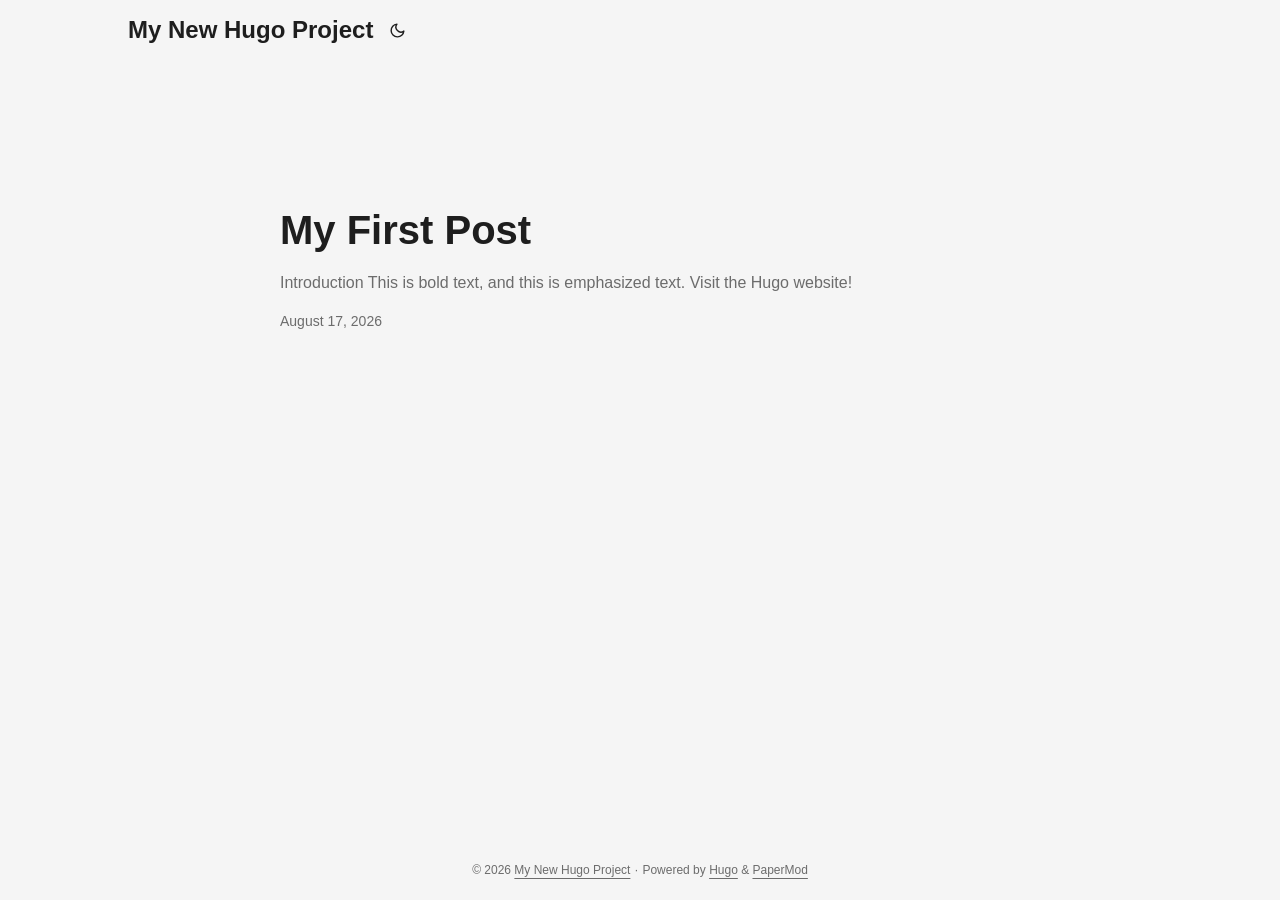
<file: index.html>
<!DOCTYPE html>
<html lang="en" dir="auto" data-theme="auto">

<head>
	<meta name="generator" content="Hugo 0.164.0"><meta charset="utf-8">
<meta http-equiv="X-UA-Compatible" content="IE=edge">
<meta name="viewport" content="width=device-width, initial-scale=1, shrink-to-fit=no">
<meta name="robots" content="index, follow">
<title>My New Hugo Project</title>

<meta name="description" content="">
<meta name="author" content="">
<link rel="canonical" href="https://luizguilherme13.github.io/">
<link crossorigin="anonymous" href="/assets/css/stylesheet.cd9298b33628769aa1bc1acebbbfd7aa11ce81dfe03484d479e1907760249a1d.css" integrity="sha256-zZKYszYodpqhvBrOu7/XqhHOgd/gNITUeeGQd2Akmh0=" rel="preload stylesheet" as="style">
<link rel="icon" href="https://luizguilherme13.github.io/favicon.ico">
<link rel="icon" type="image/png" sizes="16x16" href="https://luizguilherme13.github.io/favicon-16x16.png">
<link rel="icon" type="image/png" sizes="32x32" href="https://luizguilherme13.github.io/favicon-32x32.png">
<link rel="apple-touch-icon" href="https://luizguilherme13.github.io/apple-touch-icon.png">
<link rel="mask-icon" href="https://luizguilherme13.github.io/safari-pinned-tab.svg">
<meta name="theme-color" content="#2e2e33">
<meta name="msapplication-TileColor" content="#2e2e33">
<link rel="alternate" type="application/rss+xml" href="https://luizguilherme13.github.io/index.xml" title="rss">
<link rel="alternate" hreflang="en" href="https://luizguilherme13.github.io/">
<noscript>
    <style>
        #theme-toggle,
        .top-link {
            display: none;
        }

    </style>
    <style>
        @media (prefers-color-scheme: dark) {
            :root {
                --theme: rgb(29, 30, 32);
                --entry: rgb(46, 46, 51);
                --primary: rgb(218, 218, 219);
                --secondary: rgb(155, 156, 157);
                --tertiary: rgb(65, 66, 68);
                --content: rgb(196, 196, 197);
                --code-block-bg: rgb(46, 46, 51);
                --code-bg: rgb(55, 56, 62);
                --border: rgb(51, 51, 51);
                color-scheme: dark;
            }

            .list {
                background: var(--theme);
            }

            .toc {
                background: var(--entry);
            }
        }

    </style>
</noscript>
<script>
    if (localStorage.getItem("pref-theme") === "dark") {
        document.querySelector("html").dataset.theme = 'dark';
    } else if (localStorage.getItem("pref-theme") === "light") {
       document.querySelector("html").dataset.theme = 'light';
    } else if (window.matchMedia('(prefers-color-scheme: dark)').matches) {
        document.querySelector("html").dataset.theme = 'dark';
    } else {
        document.querySelector("html").dataset.theme = 'light';
    }

</script><meta property="og:url" content="https://luizguilherme13.github.io/">
  <meta property="og:site_name" content="My New Hugo Project">
  <meta property="og:title" content="My New Hugo Project">
  <meta property="og:locale" content="en_us">
  <meta property="og:type" content="website">

  <meta name="twitter:card" content="summary">
  <meta name="twitter:title" content="My New Hugo Project">

<script type="application/ld+json">
{
  "@context": "https://schema.org",
  "@type": "Organization",
  "name": "My New Hugo Project",
  "url": "https://luizguilherme13.github.io/",
  "description": "",
  "logo": "https://luizguilherme13.github.io/favicon.ico",
  "sameAs": [
      
  ]
}
</script>
</head>
<body class="list" id="top">
    <header class="header">
    <nav class="header-nav">
        <div class="logo">
            <a href="https://luizguilherme13.github.io/" accesskey="h" title="My New Hugo Project (Alt + H)">My New Hugo Project</a>
            <div class="logo-switches">
                <button id="theme-toggle" class="theme-toggle" accesskey="t" title="(Alt + T)" aria-label="Toggle theme">
                    <svg class="moon" xmlns="http://www.w3.org/2000/svg" width="17" height="17" viewBox="0 0 24 24"
                        fill="none" stroke="currentColor" stroke-width="2" stroke-linecap="round"
                        stroke-linejoin="round">
                        <path d="M21 12.79A9 9 0 1 1 11.21 3 7 7 0 0 0 21 12.79z"></path>
                    </svg>
                    <svg class="sun" xmlns="http://www.w3.org/2000/svg" width="17" height="17" viewBox="0 0 24 24"
                        fill="none" stroke="currentColor" stroke-width="2" stroke-linecap="round"
                        stroke-linejoin="round">
                        <circle cx="12" cy="12" r="5"></circle>
                        <line x1="12" y1="1" x2="12" y2="3"></line>
                        <line x1="12" y1="21" x2="12" y2="23"></line>
                        <line x1="4.22" y1="4.22" x2="5.64" y2="5.64"></line>
                        <line x1="18.36" y1="18.36" x2="19.78" y2="19.78"></line>
                        <line x1="1" y1="12" x2="3" y2="12"></line>
                        <line x1="21" y1="12" x2="23" y2="12"></line>
                        <line x1="4.22" y1="19.78" x2="5.64" y2="18.36"></line>
                        <line x1="18.36" y1="5.64" x2="19.78" y2="4.22"></line>
                    </svg>
                </button>
            </div>
        </div>
        <ul id="menu" class="menu">
        </ul>
    </nav>
</header>
<main class="main"> 

<article class="first-entry"> 
  <header class="entry-header">
    <h2 class="entry-hint-parent">My First Post
    </h2>
  </header>
  <div class="entry-content">
    <p>Introduction This is bold text, and this is emphasized text.
Visit the Hugo website!
</p>
  </div>
  <footer class="entry-footer">

<span title='2026-08-17 10:29:12 -0300 -03'>August 17, 2026</span></footer>
  <a class="entry-link" aria-label="post link to My First Post" href="https://luizguilherme13.github.io/posts/my-first-post/"></a>
</article>
    </main>
    
<footer class="footer">
        <span>&copy; 2026 <a href="https://luizguilherme13.github.io/">My New Hugo Project</a></span> · 

    
    
    <span>
        Powered by
        <a href="https://gohugo.io/?utm_source=papermod" rel="noopener" target="_blank">Hugo</a> &
        <a href="https://github.com/adityatelange/hugo-PaperMod/" rel="noopener" target="_blank">PaperMod</a>
    </span>
</footer>
<a href="#top" id="top-link" class="top-link hidden" aria-label="go to top" title="Go to Top (Alt + G)" accesskey="g">
    <svg xmlns="http://www.w3.org/2000/svg" viewBox="0 0 24 24" fill="none" stroke="currentColor" stroke-width="2"
        stroke-linecap="round" stroke-linejoin="round" class="feather feather-chevrons-up">
        <polyline points="17 11 12 6 7 11"></polyline>
        <polyline points="17 18 12 13 7 18"></polyline>
    </svg>
</a>

<script>
    let menu = document.getElementById('menu');
    if (menu) {
        
        const scrollPosition = localStorage.getItem("menu-scroll-position");
        if (scrollPosition) {
            menu.scrollLeft = parseInt(scrollPosition, 10);
        }
        
        menu.onscroll = function () {
            localStorage.setItem("menu-scroll-position", menu.scrollLeft);
        }
    }

    document.querySelectorAll('a[href^="#"]').forEach(anchor => {
        anchor.addEventListener("click", function (e) {
            e.preventDefault();
            var id = this.getAttribute("href").substr(1);
            if (!window.matchMedia('(prefers-reduced-motion: reduce)').matches) {
                document.querySelector(`[id='${decodeURIComponent(id)}']`).scrollIntoView({
                    behavior: "smooth"
                });
            } else {
                document.querySelector(`[id='${decodeURIComponent(id)}']`).scrollIntoView();
            }
            if (id === "top") {
                history.replaceState(null, null, " ");
            } else {
                history.pushState(null, null, `#${id}`);
            }
        });
    });

</script>
<script>
    var toplink = document.getElementById("top-link");
    window.onscroll = function () {
        const scrollThreshold = window.innerHeight;
        if (document.body.scrollTop > scrollThreshold || document.documentElement.scrollTop > scrollThreshold) {
            toplink.classList.remove("hidden");
        } else {
            toplink.classList.add("hidden");
        }
    };

</script>
<script>
    document.getElementById("theme-toggle").addEventListener("click", () => {
        const html = document.querySelector("html");
        if (html.dataset.theme === "dark") {
            html.dataset.theme = 'light';
            localStorage.setItem("pref-theme", 'light');
        } else {
            html.dataset.theme = 'dark';
            localStorage.setItem("pref-theme", 'dark');
        }
    })

</script>
</body>

</html>
</file>
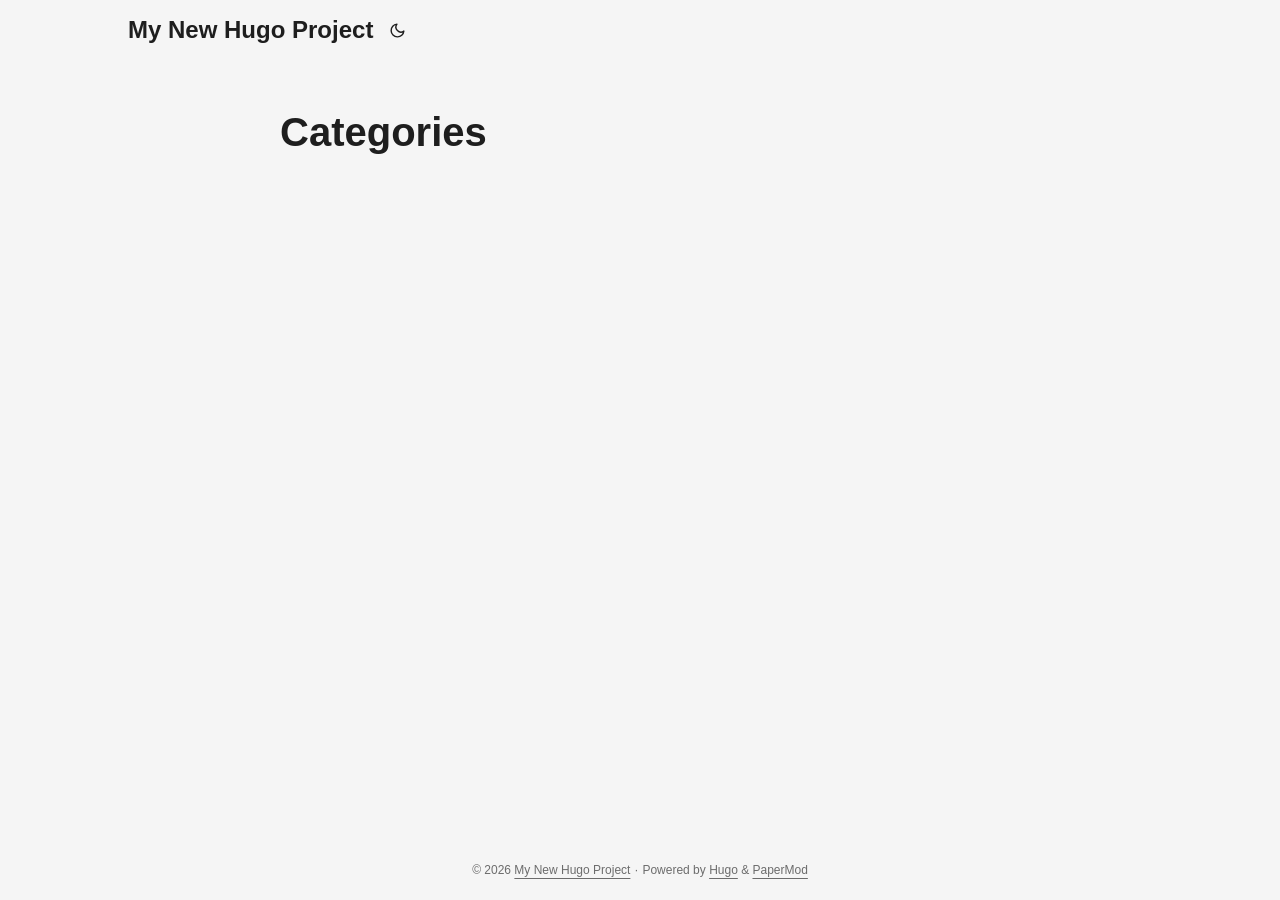
<file: categories/index.html>
<!DOCTYPE html>
<html lang="en" dir="auto" data-theme="auto">

<head><meta charset="utf-8">
<meta http-equiv="X-UA-Compatible" content="IE=edge">
<meta name="viewport" content="width=device-width, initial-scale=1, shrink-to-fit=no">
<meta name="robots" content="index, follow">
<title>Categories | My New Hugo Project</title>
<meta name="keywords" content="">
<meta name="description" content="">
<meta name="author" content="">
<link rel="canonical" href="https://luizguilherme13.github.io/categories/">
<link crossorigin="anonymous" href="/assets/css/stylesheet.cd9298b33628769aa1bc1acebbbfd7aa11ce81dfe03484d479e1907760249a1d.css" integrity="sha256-zZKYszYodpqhvBrOu7/XqhHOgd/gNITUeeGQd2Akmh0=" rel="preload stylesheet" as="style">
<link rel="icon" href="https://luizguilherme13.github.io/favicon.ico">
<link rel="icon" type="image/png" sizes="16x16" href="https://luizguilherme13.github.io/favicon-16x16.png">
<link rel="icon" type="image/png" sizes="32x32" href="https://luizguilherme13.github.io/favicon-32x32.png">
<link rel="apple-touch-icon" href="https://luizguilherme13.github.io/apple-touch-icon.png">
<link rel="mask-icon" href="https://luizguilherme13.github.io/safari-pinned-tab.svg">
<meta name="theme-color" content="#2e2e33">
<meta name="msapplication-TileColor" content="#2e2e33">
<link rel="alternate" type="application/rss+xml" href="https://luizguilherme13.github.io/categories/index.xml" title="rss">
<link rel="alternate" hreflang="en" href="https://luizguilherme13.github.io/categories/">
<noscript>
    <style>
        #theme-toggle,
        .top-link {
            display: none;
        }

    </style>
    <style>
        @media (prefers-color-scheme: dark) {
            :root {
                --theme: rgb(29, 30, 32);
                --entry: rgb(46, 46, 51);
                --primary: rgb(218, 218, 219);
                --secondary: rgb(155, 156, 157);
                --tertiary: rgb(65, 66, 68);
                --content: rgb(196, 196, 197);
                --code-block-bg: rgb(46, 46, 51);
                --code-bg: rgb(55, 56, 62);
                --border: rgb(51, 51, 51);
                color-scheme: dark;
            }

            .list {
                background: var(--theme);
            }

            .toc {
                background: var(--entry);
            }
        }

    </style>
</noscript>
<script>
    if (localStorage.getItem("pref-theme") === "dark") {
        document.querySelector("html").dataset.theme = 'dark';
    } else if (localStorage.getItem("pref-theme") === "light") {
       document.querySelector("html").dataset.theme = 'light';
    } else if (window.matchMedia('(prefers-color-scheme: dark)').matches) {
        document.querySelector("html").dataset.theme = 'dark';
    } else {
        document.querySelector("html").dataset.theme = 'light';
    }

</script><meta property="og:url" content="https://luizguilherme13.github.io/categories/">
  <meta property="og:site_name" content="My New Hugo Project">
  <meta property="og:title" content="Categories">
  <meta property="og:locale" content="en_us">
  <meta property="og:type" content="website">

  <meta name="twitter:card" content="summary">
  <meta name="twitter:title" content="Categories">

</head>
<body class="list" id="top">
    <header class="header">
    <nav class="header-nav">
        <div class="logo">
            <a href="https://luizguilherme13.github.io/" accesskey="h" title="My New Hugo Project (Alt + H)">My New Hugo Project</a>
            <div class="logo-switches">
                <button id="theme-toggle" class="theme-toggle" accesskey="t" title="(Alt + T)" aria-label="Toggle theme">
                    <svg class="moon" xmlns="http://www.w3.org/2000/svg" width="17" height="17" viewBox="0 0 24 24"
                        fill="none" stroke="currentColor" stroke-width="2" stroke-linecap="round"
                        stroke-linejoin="round">
                        <path d="M21 12.79A9 9 0 1 1 11.21 3 7 7 0 0 0 21 12.79z"></path>
                    </svg>
                    <svg class="sun" xmlns="http://www.w3.org/2000/svg" width="17" height="17" viewBox="0 0 24 24"
                        fill="none" stroke="currentColor" stroke-width="2" stroke-linecap="round"
                        stroke-linejoin="round">
                        <circle cx="12" cy="12" r="5"></circle>
                        <line x1="12" y1="1" x2="12" y2="3"></line>
                        <line x1="12" y1="21" x2="12" y2="23"></line>
                        <line x1="4.22" y1="4.22" x2="5.64" y2="5.64"></line>
                        <line x1="18.36" y1="18.36" x2="19.78" y2="19.78"></line>
                        <line x1="1" y1="12" x2="3" y2="12"></line>
                        <line x1="21" y1="12" x2="23" y2="12"></line>
                        <line x1="4.22" y1="19.78" x2="5.64" y2="18.36"></line>
                        <line x1="18.36" y1="5.64" x2="19.78" y2="4.22"></line>
                    </svg>
                </button>
            </div>
        </div>
        <ul id="menu" class="menu">
        </ul>
    </nav>
</header>
<main class="main">
<header class="page-header">
    <h1>Categories</h1>
</header>

<ul class="terms-tags">
</ul>
    </main>
    
<footer class="footer">
        <span>&copy; 2026 <a href="https://luizguilherme13.github.io/">My New Hugo Project</a></span> · 

    
    
    <span>
        Powered by
        <a href="https://gohugo.io/?utm_source=papermod" rel="noopener" target="_blank">Hugo</a> &
        <a href="https://github.com/adityatelange/hugo-PaperMod/" rel="noopener" target="_blank">PaperMod</a>
    </span>
</footer>
<a href="#top" id="top-link" class="top-link hidden" aria-label="go to top" title="Go to Top (Alt + G)" accesskey="g">
    <svg xmlns="http://www.w3.org/2000/svg" viewBox="0 0 24 24" fill="none" stroke="currentColor" stroke-width="2"
        stroke-linecap="round" stroke-linejoin="round" class="feather feather-chevrons-up">
        <polyline points="17 11 12 6 7 11"></polyline>
        <polyline points="17 18 12 13 7 18"></polyline>
    </svg>
</a>

<script>
    let menu = document.getElementById('menu');
    if (menu) {
        
        const scrollPosition = localStorage.getItem("menu-scroll-position");
        if (scrollPosition) {
            menu.scrollLeft = parseInt(scrollPosition, 10);
        }
        
        menu.onscroll = function () {
            localStorage.setItem("menu-scroll-position", menu.scrollLeft);
        }
    }

    document.querySelectorAll('a[href^="#"]').forEach(anchor => {
        anchor.addEventListener("click", function (e) {
            e.preventDefault();
            var id = this.getAttribute("href").substr(1);
            if (!window.matchMedia('(prefers-reduced-motion: reduce)').matches) {
                document.querySelector(`[id='${decodeURIComponent(id)}']`).scrollIntoView({
                    behavior: "smooth"
                });
            } else {
                document.querySelector(`[id='${decodeURIComponent(id)}']`).scrollIntoView();
            }
            if (id === "top") {
                history.replaceState(null, null, " ");
            } else {
                history.pushState(null, null, `#${id}`);
            }
        });
    });

</script>
<script>
    var toplink = document.getElementById("top-link");
    window.onscroll = function () {
        const scrollThreshold = window.innerHeight;
        if (document.body.scrollTop > scrollThreshold || document.documentElement.scrollTop > scrollThreshold) {
            toplink.classList.remove("hidden");
        } else {
            toplink.classList.add("hidden");
        }
    };

</script>
<script>
    document.getElementById("theme-toggle").addEventListener("click", () => {
        const html = document.querySelector("html");
        if (html.dataset.theme === "dark") {
            html.dataset.theme = 'light';
            localStorage.setItem("pref-theme", 'light');
        } else {
            html.dataset.theme = 'dark';
            localStorage.setItem("pref-theme", 'dark');
        }
    })

</script>
</body>

</html>
</file>
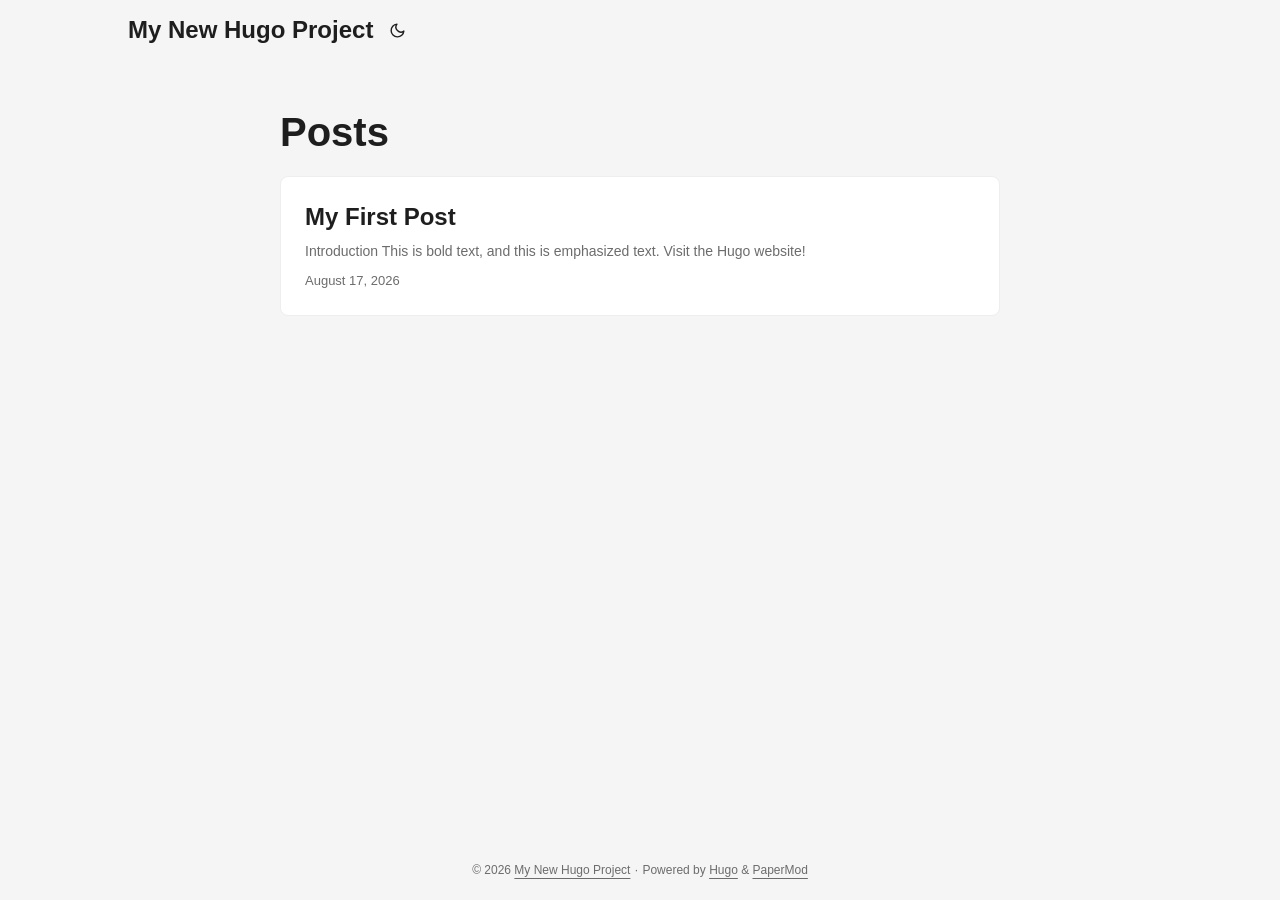
<file: posts/index.html>
<!DOCTYPE html>
<html lang="en" dir="auto" data-theme="auto">

<head><meta charset="utf-8">
<meta http-equiv="X-UA-Compatible" content="IE=edge">
<meta name="viewport" content="width=device-width, initial-scale=1, shrink-to-fit=no">
<meta name="robots" content="index, follow">
<title>Posts | My New Hugo Project</title>
<meta name="keywords" content="">
<meta name="description" content="Posts - My New Hugo Project">
<meta name="author" content="">
<link rel="canonical" href="https://luizguilherme13.github.io/posts/">
<link crossorigin="anonymous" href="/assets/css/stylesheet.cd9298b33628769aa1bc1acebbbfd7aa11ce81dfe03484d479e1907760249a1d.css" integrity="sha256-zZKYszYodpqhvBrOu7/XqhHOgd/gNITUeeGQd2Akmh0=" rel="preload stylesheet" as="style">
<link rel="icon" href="https://luizguilherme13.github.io/favicon.ico">
<link rel="icon" type="image/png" sizes="16x16" href="https://luizguilherme13.github.io/favicon-16x16.png">
<link rel="icon" type="image/png" sizes="32x32" href="https://luizguilherme13.github.io/favicon-32x32.png">
<link rel="apple-touch-icon" href="https://luizguilherme13.github.io/apple-touch-icon.png">
<link rel="mask-icon" href="https://luizguilherme13.github.io/safari-pinned-tab.svg">
<meta name="theme-color" content="#2e2e33">
<meta name="msapplication-TileColor" content="#2e2e33">
<link rel="alternate" type="application/rss+xml" href="https://luizguilherme13.github.io/posts/index.xml" title="rss">
<link rel="alternate" hreflang="en" href="https://luizguilherme13.github.io/posts/">
<noscript>
    <style>
        #theme-toggle,
        .top-link {
            display: none;
        }

    </style>
    <style>
        @media (prefers-color-scheme: dark) {
            :root {
                --theme: rgb(29, 30, 32);
                --entry: rgb(46, 46, 51);
                --primary: rgb(218, 218, 219);
                --secondary: rgb(155, 156, 157);
                --tertiary: rgb(65, 66, 68);
                --content: rgb(196, 196, 197);
                --code-block-bg: rgb(46, 46, 51);
                --code-bg: rgb(55, 56, 62);
                --border: rgb(51, 51, 51);
                color-scheme: dark;
            }

            .list {
                background: var(--theme);
            }

            .toc {
                background: var(--entry);
            }
        }

    </style>
</noscript>
<script>
    if (localStorage.getItem("pref-theme") === "dark") {
        document.querySelector("html").dataset.theme = 'dark';
    } else if (localStorage.getItem("pref-theme") === "light") {
       document.querySelector("html").dataset.theme = 'light';
    } else if (window.matchMedia('(prefers-color-scheme: dark)').matches) {
        document.querySelector("html").dataset.theme = 'dark';
    } else {
        document.querySelector("html").dataset.theme = 'light';
    }

</script><meta property="og:url" content="https://luizguilherme13.github.io/posts/">
  <meta property="og:site_name" content="My New Hugo Project">
  <meta property="og:title" content="Posts">
  <meta property="og:locale" content="en_us">
  <meta property="og:type" content="website">

  <meta name="twitter:card" content="summary">
  <meta name="twitter:title" content="Posts">


<script type="application/ld+json">
{
  "@context": "https://schema.org",
  "@type": "BreadcrumbList",
  "itemListElement": [
    {
      "@type": "ListItem",
      "position":  1 ,
      "name": "Posts",
      "item": "https://luizguilherme13.github.io/posts/"
    }
  ]
}
</script>
</head>
<body class="list" id="top">
    <header class="header">
    <nav class="header-nav">
        <div class="logo">
            <a href="https://luizguilherme13.github.io/" accesskey="h" title="My New Hugo Project (Alt + H)">My New Hugo Project</a>
            <div class="logo-switches">
                <button id="theme-toggle" class="theme-toggle" accesskey="t" title="(Alt + T)" aria-label="Toggle theme">
                    <svg class="moon" xmlns="http://www.w3.org/2000/svg" width="17" height="17" viewBox="0 0 24 24"
                        fill="none" stroke="currentColor" stroke-width="2" stroke-linecap="round"
                        stroke-linejoin="round">
                        <path d="M21 12.79A9 9 0 1 1 11.21 3 7 7 0 0 0 21 12.79z"></path>
                    </svg>
                    <svg class="sun" xmlns="http://www.w3.org/2000/svg" width="17" height="17" viewBox="0 0 24 24"
                        fill="none" stroke="currentColor" stroke-width="2" stroke-linecap="round"
                        stroke-linejoin="round">
                        <circle cx="12" cy="12" r="5"></circle>
                        <line x1="12" y1="1" x2="12" y2="3"></line>
                        <line x1="12" y1="21" x2="12" y2="23"></line>
                        <line x1="4.22" y1="4.22" x2="5.64" y2="5.64"></line>
                        <line x1="18.36" y1="18.36" x2="19.78" y2="19.78"></line>
                        <line x1="1" y1="12" x2="3" y2="12"></line>
                        <line x1="21" y1="12" x2="23" y2="12"></line>
                        <line x1="4.22" y1="19.78" x2="5.64" y2="18.36"></line>
                        <line x1="18.36" y1="5.64" x2="19.78" y2="4.22"></line>
                    </svg>
                </button>
            </div>
        </div>
        <ul id="menu" class="menu">
        </ul>
    </nav>
</header>
<main class="main"> 
<header class="page-header">
  <h1>
    Posts
  </h1>
</header>

<article class="post-entry"> 
  <header class="entry-header">
    <h2 class="entry-hint-parent">My First Post
    </h2>
  </header>
  <div class="entry-content">
    <p>Introduction This is bold text, and this is emphasized text.
Visit the Hugo website!
</p>
  </div>
  <footer class="entry-footer">

<span title='2026-08-17 10:29:12 -0300 -03'>August 17, 2026</span></footer>
  <a class="entry-link" aria-label="post link to My First Post" href="https://luizguilherme13.github.io/posts/my-first-post/"></a>
</article>
    </main>
    
<footer class="footer">
        <span>&copy; 2026 <a href="https://luizguilherme13.github.io/">My New Hugo Project</a></span> · 

    
    
    <span>
        Powered by
        <a href="https://gohugo.io/?utm_source=papermod" rel="noopener" target="_blank">Hugo</a> &
        <a href="https://github.com/adityatelange/hugo-PaperMod/" rel="noopener" target="_blank">PaperMod</a>
    </span>
</footer>
<a href="#top" id="top-link" class="top-link hidden" aria-label="go to top" title="Go to Top (Alt + G)" accesskey="g">
    <svg xmlns="http://www.w3.org/2000/svg" viewBox="0 0 24 24" fill="none" stroke="currentColor" stroke-width="2"
        stroke-linecap="round" stroke-linejoin="round" class="feather feather-chevrons-up">
        <polyline points="17 11 12 6 7 11"></polyline>
        <polyline points="17 18 12 13 7 18"></polyline>
    </svg>
</a>

<script>
    let menu = document.getElementById('menu');
    if (menu) {
        
        const scrollPosition = localStorage.getItem("menu-scroll-position");
        if (scrollPosition) {
            menu.scrollLeft = parseInt(scrollPosition, 10);
        }
        
        menu.onscroll = function () {
            localStorage.setItem("menu-scroll-position", menu.scrollLeft);
        }
    }

    document.querySelectorAll('a[href^="#"]').forEach(anchor => {
        anchor.addEventListener("click", function (e) {
            e.preventDefault();
            var id = this.getAttribute("href").substr(1);
            if (!window.matchMedia('(prefers-reduced-motion: reduce)').matches) {
                document.querySelector(`[id='${decodeURIComponent(id)}']`).scrollIntoView({
                    behavior: "smooth"
                });
            } else {
                document.querySelector(`[id='${decodeURIComponent(id)}']`).scrollIntoView();
            }
            if (id === "top") {
                history.replaceState(null, null, " ");
            } else {
                history.pushState(null, null, `#${id}`);
            }
        });
    });

</script>
<script>
    var toplink = document.getElementById("top-link");
    window.onscroll = function () {
        const scrollThreshold = window.innerHeight;
        if (document.body.scrollTop > scrollThreshold || document.documentElement.scrollTop > scrollThreshold) {
            toplink.classList.remove("hidden");
        } else {
            toplink.classList.add("hidden");
        }
    };

</script>
<script>
    document.getElementById("theme-toggle").addEventListener("click", () => {
        const html = document.querySelector("html");
        if (html.dataset.theme === "dark") {
            html.dataset.theme = 'light';
            localStorage.setItem("pref-theme", 'light');
        } else {
            html.dataset.theme = 'dark';
            localStorage.setItem("pref-theme", 'dark');
        }
    })

</script>
</body>

</html>
</file>
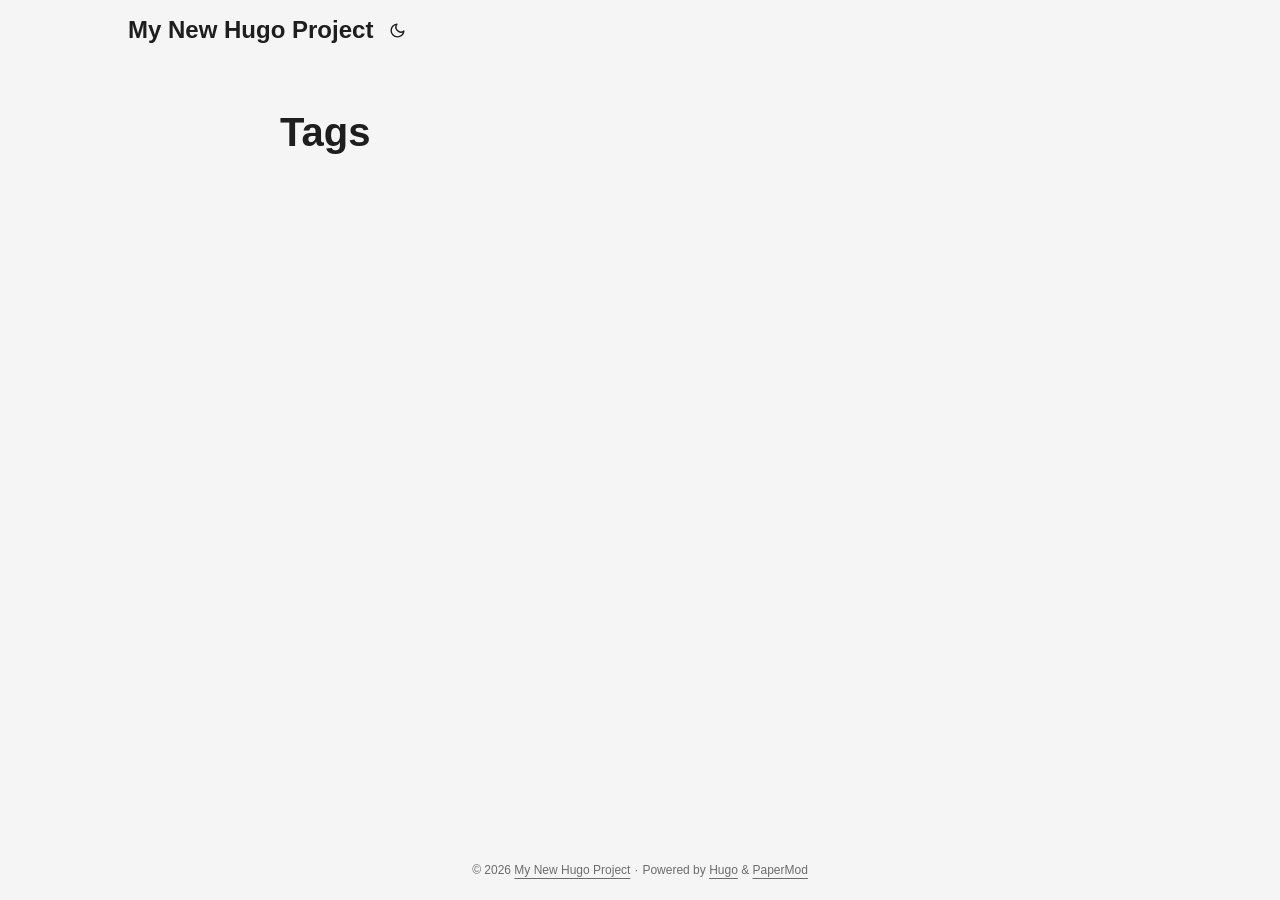
<file: tags/index.html>
<!DOCTYPE html>
<html lang="en" dir="auto" data-theme="auto">

<head><meta charset="utf-8">
<meta http-equiv="X-UA-Compatible" content="IE=edge">
<meta name="viewport" content="width=device-width, initial-scale=1, shrink-to-fit=no">
<meta name="robots" content="index, follow">
<title>Tags | My New Hugo Project</title>
<meta name="keywords" content="">
<meta name="description" content="">
<meta name="author" content="">
<link rel="canonical" href="https://luizguilherme13.github.io/tags/">
<link crossorigin="anonymous" href="/assets/css/stylesheet.cd9298b33628769aa1bc1acebbbfd7aa11ce81dfe03484d479e1907760249a1d.css" integrity="sha256-zZKYszYodpqhvBrOu7/XqhHOgd/gNITUeeGQd2Akmh0=" rel="preload stylesheet" as="style">
<link rel="icon" href="https://luizguilherme13.github.io/favicon.ico">
<link rel="icon" type="image/png" sizes="16x16" href="https://luizguilherme13.github.io/favicon-16x16.png">
<link rel="icon" type="image/png" sizes="32x32" href="https://luizguilherme13.github.io/favicon-32x32.png">
<link rel="apple-touch-icon" href="https://luizguilherme13.github.io/apple-touch-icon.png">
<link rel="mask-icon" href="https://luizguilherme13.github.io/safari-pinned-tab.svg">
<meta name="theme-color" content="#2e2e33">
<meta name="msapplication-TileColor" content="#2e2e33">
<link rel="alternate" type="application/rss+xml" href="https://luizguilherme13.github.io/tags/index.xml" title="rss">
<link rel="alternate" hreflang="en" href="https://luizguilherme13.github.io/tags/">
<noscript>
    <style>
        #theme-toggle,
        .top-link {
            display: none;
        }

    </style>
    <style>
        @media (prefers-color-scheme: dark) {
            :root {
                --theme: rgb(29, 30, 32);
                --entry: rgb(46, 46, 51);
                --primary: rgb(218, 218, 219);
                --secondary: rgb(155, 156, 157);
                --tertiary: rgb(65, 66, 68);
                --content: rgb(196, 196, 197);
                --code-block-bg: rgb(46, 46, 51);
                --code-bg: rgb(55, 56, 62);
                --border: rgb(51, 51, 51);
                color-scheme: dark;
            }

            .list {
                background: var(--theme);
            }

            .toc {
                background: var(--entry);
            }
        }

    </style>
</noscript>
<script>
    if (localStorage.getItem("pref-theme") === "dark") {
        document.querySelector("html").dataset.theme = 'dark';
    } else if (localStorage.getItem("pref-theme") === "light") {
       document.querySelector("html").dataset.theme = 'light';
    } else if (window.matchMedia('(prefers-color-scheme: dark)').matches) {
        document.querySelector("html").dataset.theme = 'dark';
    } else {
        document.querySelector("html").dataset.theme = 'light';
    }

</script><meta property="og:url" content="https://luizguilherme13.github.io/tags/">
  <meta property="og:site_name" content="My New Hugo Project">
  <meta property="og:title" content="Tags">
  <meta property="og:locale" content="en_us">
  <meta property="og:type" content="website">

  <meta name="twitter:card" content="summary">
  <meta name="twitter:title" content="Tags">

</head>
<body class="list" id="top">
    <header class="header">
    <nav class="header-nav">
        <div class="logo">
            <a href="https://luizguilherme13.github.io/" accesskey="h" title="My New Hugo Project (Alt + H)">My New Hugo Project</a>
            <div class="logo-switches">
                <button id="theme-toggle" class="theme-toggle" accesskey="t" title="(Alt + T)" aria-label="Toggle theme">
                    <svg class="moon" xmlns="http://www.w3.org/2000/svg" width="17" height="17" viewBox="0 0 24 24"
                        fill="none" stroke="currentColor" stroke-width="2" stroke-linecap="round"
                        stroke-linejoin="round">
                        <path d="M21 12.79A9 9 0 1 1 11.21 3 7 7 0 0 0 21 12.79z"></path>
                    </svg>
                    <svg class="sun" xmlns="http://www.w3.org/2000/svg" width="17" height="17" viewBox="0 0 24 24"
                        fill="none" stroke="currentColor" stroke-width="2" stroke-linecap="round"
                        stroke-linejoin="round">
                        <circle cx="12" cy="12" r="5"></circle>
                        <line x1="12" y1="1" x2="12" y2="3"></line>
                        <line x1="12" y1="21" x2="12" y2="23"></line>
                        <line x1="4.22" y1="4.22" x2="5.64" y2="5.64"></line>
                        <line x1="18.36" y1="18.36" x2="19.78" y2="19.78"></line>
                        <line x1="1" y1="12" x2="3" y2="12"></line>
                        <line x1="21" y1="12" x2="23" y2="12"></line>
                        <line x1="4.22" y1="19.78" x2="5.64" y2="18.36"></line>
                        <line x1="18.36" y1="5.64" x2="19.78" y2="4.22"></line>
                    </svg>
                </button>
            </div>
        </div>
        <ul id="menu" class="menu">
        </ul>
    </nav>
</header>
<main class="main">
<header class="page-header">
    <h1>Tags</h1>
</header>

<ul class="terms-tags">
</ul>
    </main>
    
<footer class="footer">
        <span>&copy; 2026 <a href="https://luizguilherme13.github.io/">My New Hugo Project</a></span> · 

    
    
    <span>
        Powered by
        <a href="https://gohugo.io/?utm_source=papermod" rel="noopener" target="_blank">Hugo</a> &
        <a href="https://github.com/adityatelange/hugo-PaperMod/" rel="noopener" target="_blank">PaperMod</a>
    </span>
</footer>
<a href="#top" id="top-link" class="top-link hidden" aria-label="go to top" title="Go to Top (Alt + G)" accesskey="g">
    <svg xmlns="http://www.w3.org/2000/svg" viewBox="0 0 24 24" fill="none" stroke="currentColor" stroke-width="2"
        stroke-linecap="round" stroke-linejoin="round" class="feather feather-chevrons-up">
        <polyline points="17 11 12 6 7 11"></polyline>
        <polyline points="17 18 12 13 7 18"></polyline>
    </svg>
</a>

<script>
    let menu = document.getElementById('menu');
    if (menu) {
        
        const scrollPosition = localStorage.getItem("menu-scroll-position");
        if (scrollPosition) {
            menu.scrollLeft = parseInt(scrollPosition, 10);
        }
        
        menu.onscroll = function () {
            localStorage.setItem("menu-scroll-position", menu.scrollLeft);
        }
    }

    document.querySelectorAll('a[href^="#"]').forEach(anchor => {
        anchor.addEventListener("click", function (e) {
            e.preventDefault();
            var id = this.getAttribute("href").substr(1);
            if (!window.matchMedia('(prefers-reduced-motion: reduce)').matches) {
                document.querySelector(`[id='${decodeURIComponent(id)}']`).scrollIntoView({
                    behavior: "smooth"
                });
            } else {
                document.querySelector(`[id='${decodeURIComponent(id)}']`).scrollIntoView();
            }
            if (id === "top") {
                history.replaceState(null, null, " ");
            } else {
                history.pushState(null, null, `#${id}`);
            }
        });
    });

</script>
<script>
    var toplink = document.getElementById("top-link");
    window.onscroll = function () {
        const scrollThreshold = window.innerHeight;
        if (document.body.scrollTop > scrollThreshold || document.documentElement.scrollTop > scrollThreshold) {
            toplink.classList.remove("hidden");
        } else {
            toplink.classList.add("hidden");
        }
    };

</script>
<script>
    document.getElementById("theme-toggle").addEventListener("click", () => {
        const html = document.querySelector("html");
        if (html.dataset.theme === "dark") {
            html.dataset.theme = 'light';
            localStorage.setItem("pref-theme", 'light');
        } else {
            html.dataset.theme = 'dark';
            localStorage.setItem("pref-theme", 'dark');
        }
    })

</script>
</body>

</html>
</file>
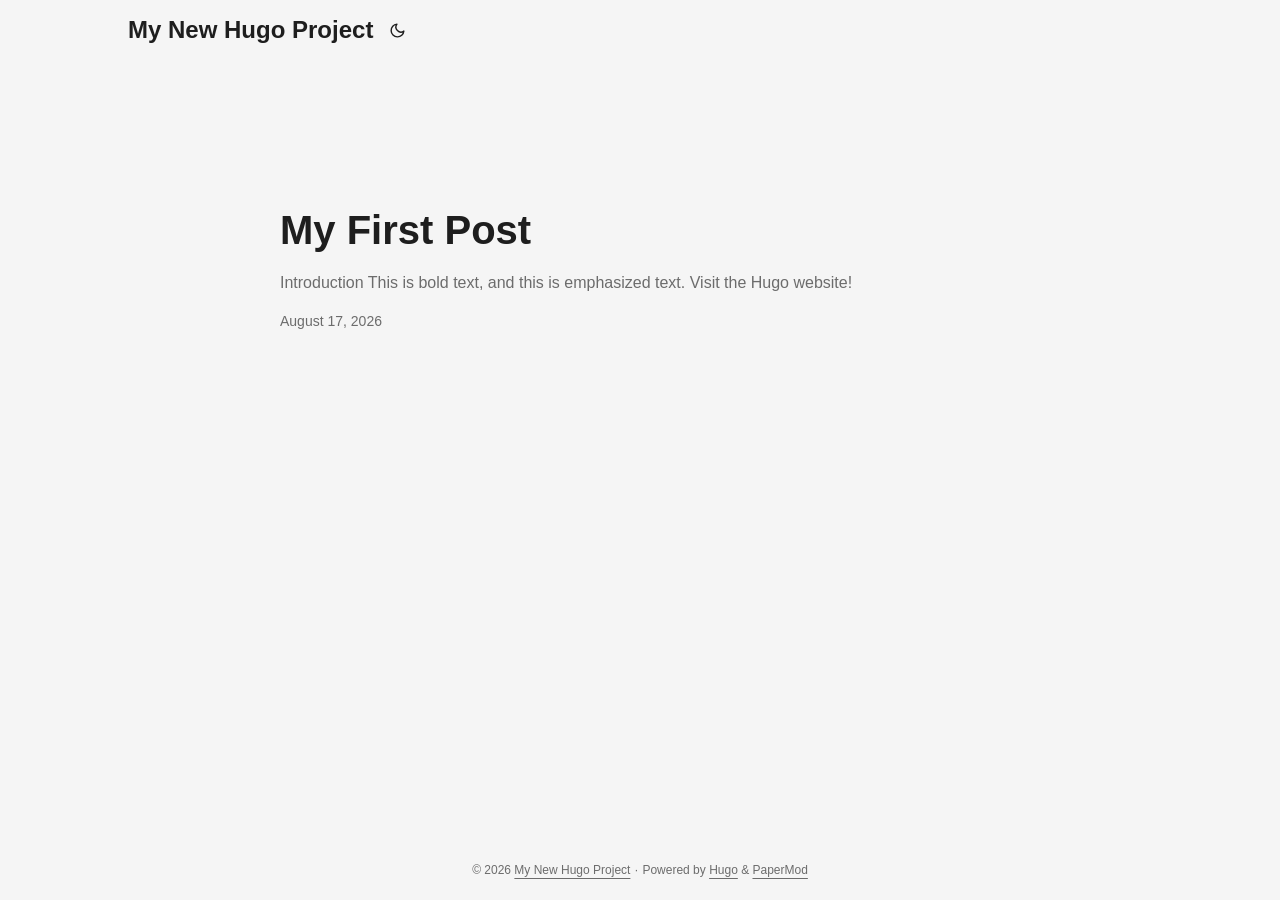
<file: page/1/index.html>
<!DOCTYPE html>
<html lang="en-us">
	<head>
		<title>https://luizguilherme13.github.io/</title>
		<link rel="canonical" href="https://luizguilherme13.github.io/">
		<meta charset="utf-8">
		<meta http-equiv="refresh" content="0; url=https://luizguilherme13.github.io/">
	</head>
</html>
</file>
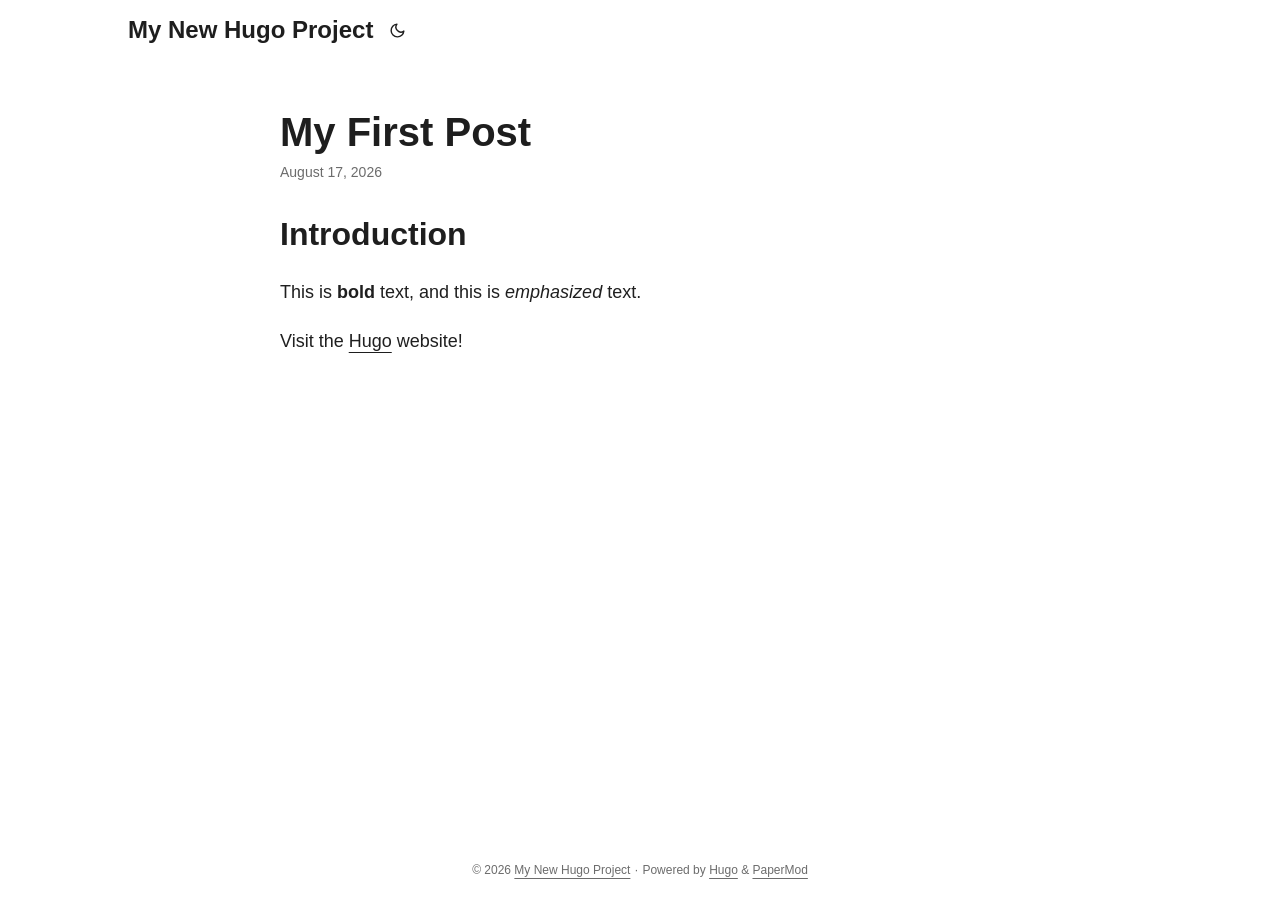
<file: posts/my-first-post/index.html>
<!DOCTYPE html>
<html lang="en" dir="auto" data-theme="auto">

<head><meta charset="utf-8">
<meta http-equiv="X-UA-Compatible" content="IE=edge">
<meta name="viewport" content="width=device-width, initial-scale=1, shrink-to-fit=no">
<meta name="robots" content="index, follow">
<title>My First Post | My New Hugo Project</title>
<meta name="keywords" content="">
<meta name="description" content="Introduction
This is bold text, and this is emphasized text.
Visit the Hugo website!">
<meta name="author" content="">
<link rel="canonical" href="https://luizguilherme13.github.io/posts/my-first-post/">
<link crossorigin="anonymous" href="/assets/css/stylesheet.cd9298b33628769aa1bc1acebbbfd7aa11ce81dfe03484d479e1907760249a1d.css" integrity="sha256-zZKYszYodpqhvBrOu7/XqhHOgd/gNITUeeGQd2Akmh0=" rel="preload stylesheet" as="style">
<link rel="icon" href="https://luizguilherme13.github.io/favicon.ico">
<link rel="icon" type="image/png" sizes="16x16" href="https://luizguilherme13.github.io/favicon-16x16.png">
<link rel="icon" type="image/png" sizes="32x32" href="https://luizguilherme13.github.io/favicon-32x32.png">
<link rel="apple-touch-icon" href="https://luizguilherme13.github.io/apple-touch-icon.png">
<link rel="mask-icon" href="https://luizguilherme13.github.io/safari-pinned-tab.svg">
<meta name="theme-color" content="#2e2e33">
<meta name="msapplication-TileColor" content="#2e2e33">
<link rel="alternate" hreflang="en" href="https://luizguilherme13.github.io/posts/my-first-post/">
<noscript>
    <style>
        #theme-toggle,
        .top-link {
            display: none;
        }

    </style>
    <style>
        @media (prefers-color-scheme: dark) {
            :root {
                --theme: rgb(29, 30, 32);
                --entry: rgb(46, 46, 51);
                --primary: rgb(218, 218, 219);
                --secondary: rgb(155, 156, 157);
                --tertiary: rgb(65, 66, 68);
                --content: rgb(196, 196, 197);
                --code-block-bg: rgb(46, 46, 51);
                --code-bg: rgb(55, 56, 62);
                --border: rgb(51, 51, 51);
                color-scheme: dark;
            }

            .list {
                background: var(--theme);
            }

            .toc {
                background: var(--entry);
            }
        }

    </style>
</noscript>
<script>
    if (localStorage.getItem("pref-theme") === "dark") {
        document.querySelector("html").dataset.theme = 'dark';
    } else if (localStorage.getItem("pref-theme") === "light") {
       document.querySelector("html").dataset.theme = 'light';
    } else if (window.matchMedia('(prefers-color-scheme: dark)').matches) {
        document.querySelector("html").dataset.theme = 'dark';
    } else {
        document.querySelector("html").dataset.theme = 'light';
    }

</script><meta property="og:url" content="https://luizguilherme13.github.io/posts/my-first-post/">
  <meta property="og:site_name" content="My New Hugo Project">
  <meta property="og:title" content="My First Post">
  <meta property="og:description" content="Introduction This is bold text, and this is emphasized text.
Visit the Hugo website!">
  <meta property="og:locale" content="en_us">
  <meta property="og:type" content="article">
    <meta property="article:section" content="posts">
    <meta property="article:published_time" content="2026-08-17T10:29:12-03:00">
    <meta property="article:modified_time" content="2026-08-17T10:29:12-03:00">

  <meta name="twitter:card" content="summary">
  <meta name="twitter:title" content="My First Post">
  <meta name="twitter:description" content="Introduction This is bold text, and this is emphasized text.
Visit the Hugo website!">


<script type="application/ld+json">
{
  "@context": "https://schema.org",
  "@type": "BreadcrumbList",
  "itemListElement": [
    {
      "@type": "ListItem",
      "position":  1 ,
      "name": "Posts",
      "item": "https://luizguilherme13.github.io/posts/"
    }, 
    {
      "@type": "ListItem",
      "position":  2 ,
      "name": "My First Post",
      "item": "https://luizguilherme13.github.io/posts/my-first-post/"
    }
  ]
}
</script>
<script type="application/ld+json">
{
  "@context": "https://schema.org",
  "@type": "BlogPosting",
  "headline": "My First Post",
  "name": "My First Post",
  "description": "Introduction This is bold text, and this is emphasized text.\nVisit the Hugo website!\n",
  "keywords": [
    
  ],
  "articleBody": "Introduction This is bold text, and this is emphasized text.\nVisit the Hugo website!\n",
  "wordCount" : "14",
  "inLanguage": "en",
  "datePublished": "2026-08-17T10:29:12-03:00",
  "dateModified": "2026-08-17T10:29:12-03:00",
  "mainEntityOfPage": {
    "@type": "WebPage",
    "@id": "https://luizguilherme13.github.io/posts/my-first-post/"
  },
  "publisher": {
    "@type": "Organization",
    "name": "My New Hugo Project",
    "logo": {
      "@type": "ImageObject",
      "url": "https://luizguilherme13.github.io/favicon.ico"
    }
  }
}
</script>
</head>
<body id="top">
    <header class="header">
    <nav class="header-nav">
        <div class="logo">
            <a href="https://luizguilherme13.github.io/" accesskey="h" title="My New Hugo Project (Alt + H)">My New Hugo Project</a>
            <div class="logo-switches">
                <button id="theme-toggle" class="theme-toggle" accesskey="t" title="(Alt + T)" aria-label="Toggle theme">
                    <svg class="moon" xmlns="http://www.w3.org/2000/svg" width="17" height="17" viewBox="0 0 24 24"
                        fill="none" stroke="currentColor" stroke-width="2" stroke-linecap="round"
                        stroke-linejoin="round">
                        <path d="M21 12.79A9 9 0 1 1 11.21 3 7 7 0 0 0 21 12.79z"></path>
                    </svg>
                    <svg class="sun" xmlns="http://www.w3.org/2000/svg" width="17" height="17" viewBox="0 0 24 24"
                        fill="none" stroke="currentColor" stroke-width="2" stroke-linecap="round"
                        stroke-linejoin="round">
                        <circle cx="12" cy="12" r="5"></circle>
                        <line x1="12" y1="1" x2="12" y2="3"></line>
                        <line x1="12" y1="21" x2="12" y2="23"></line>
                        <line x1="4.22" y1="4.22" x2="5.64" y2="5.64"></line>
                        <line x1="18.36" y1="18.36" x2="19.78" y2="19.78"></line>
                        <line x1="1" y1="12" x2="3" y2="12"></line>
                        <line x1="21" y1="12" x2="23" y2="12"></line>
                        <line x1="4.22" y1="19.78" x2="5.64" y2="18.36"></line>
                        <line x1="18.36" y1="5.64" x2="19.78" y2="4.22"></line>
                    </svg>
                </button>
            </div>
        </div>
        <ul id="menu" class="menu">
        </ul>
    </nav>
</header>
<main class="main">

<article class="post-single">
  <header class="post-header">
    
    <h1 class="post-title entry-hint-parent">
      My First Post
    </h1>
    <div class="post-meta">

<span title='2026-08-17 10:29:12 -0300 -03'>August 17, 2026</span>

</div>
  </header> 
  <div class="post-content md-content"><h2 id="introduction">Introduction<a hidden class="anchor" aria-hidden="true" href="#introduction">#</a></h2>
<p>This is <strong>bold</strong> text, and this is <em>emphasized</em> text.</p>
<p>Visit the <a href="https://gohugo.io">Hugo</a> website!</p>


  </div>

  <footer class="post-footer">
    <ul class="post-tags">
    </ul>
  </footer>
</article>
    </main>
    
<footer class="footer">
        <span>&copy; 2026 <a href="https://luizguilherme13.github.io/">My New Hugo Project</a></span> · 

    
    
    <span>
        Powered by
        <a href="https://gohugo.io/?utm_source=papermod" rel="noopener" target="_blank">Hugo</a> &
        <a href="https://github.com/adityatelange/hugo-PaperMod/" rel="noopener" target="_blank">PaperMod</a>
    </span>
</footer>
<a href="#top" id="top-link" class="top-link hidden" aria-label="go to top" title="Go to Top (Alt + G)" accesskey="g">
    <svg xmlns="http://www.w3.org/2000/svg" viewBox="0 0 24 24" fill="none" stroke="currentColor" stroke-width="2"
        stroke-linecap="round" stroke-linejoin="round" class="feather feather-chevrons-up">
        <polyline points="17 11 12 6 7 11"></polyline>
        <polyline points="17 18 12 13 7 18"></polyline>
    </svg>
</a>

<script>
    let menu = document.getElementById('menu');
    if (menu) {
        
        const scrollPosition = localStorage.getItem("menu-scroll-position");
        if (scrollPosition) {
            menu.scrollLeft = parseInt(scrollPosition, 10);
        }
        
        menu.onscroll = function () {
            localStorage.setItem("menu-scroll-position", menu.scrollLeft);
        }
    }

    document.querySelectorAll('a[href^="#"]').forEach(anchor => {
        anchor.addEventListener("click", function (e) {
            e.preventDefault();
            var id = this.getAttribute("href").substr(1);
            if (!window.matchMedia('(prefers-reduced-motion: reduce)').matches) {
                document.querySelector(`[id='${decodeURIComponent(id)}']`).scrollIntoView({
                    behavior: "smooth"
                });
            } else {
                document.querySelector(`[id='${decodeURIComponent(id)}']`).scrollIntoView();
            }
            if (id === "top") {
                history.replaceState(null, null, " ");
            } else {
                history.pushState(null, null, `#${id}`);
            }
        });
    });

</script>
<script>
    var toplink = document.getElementById("top-link");
    window.onscroll = function () {
        const scrollThreshold = window.innerHeight;
        if (document.body.scrollTop > scrollThreshold || document.documentElement.scrollTop > scrollThreshold) {
            toplink.classList.remove("hidden");
        } else {
            toplink.classList.add("hidden");
        }
    };

</script>
<script>
    document.getElementById("theme-toggle").addEventListener("click", () => {
        const html = document.querySelector("html");
        if (html.dataset.theme === "dark") {
            html.dataset.theme = 'light';
            localStorage.setItem("pref-theme", 'light');
        } else {
            html.dataset.theme = 'dark';
            localStorage.setItem("pref-theme", 'dark');
        }
    })

</script>
</body>

</html>
</file>
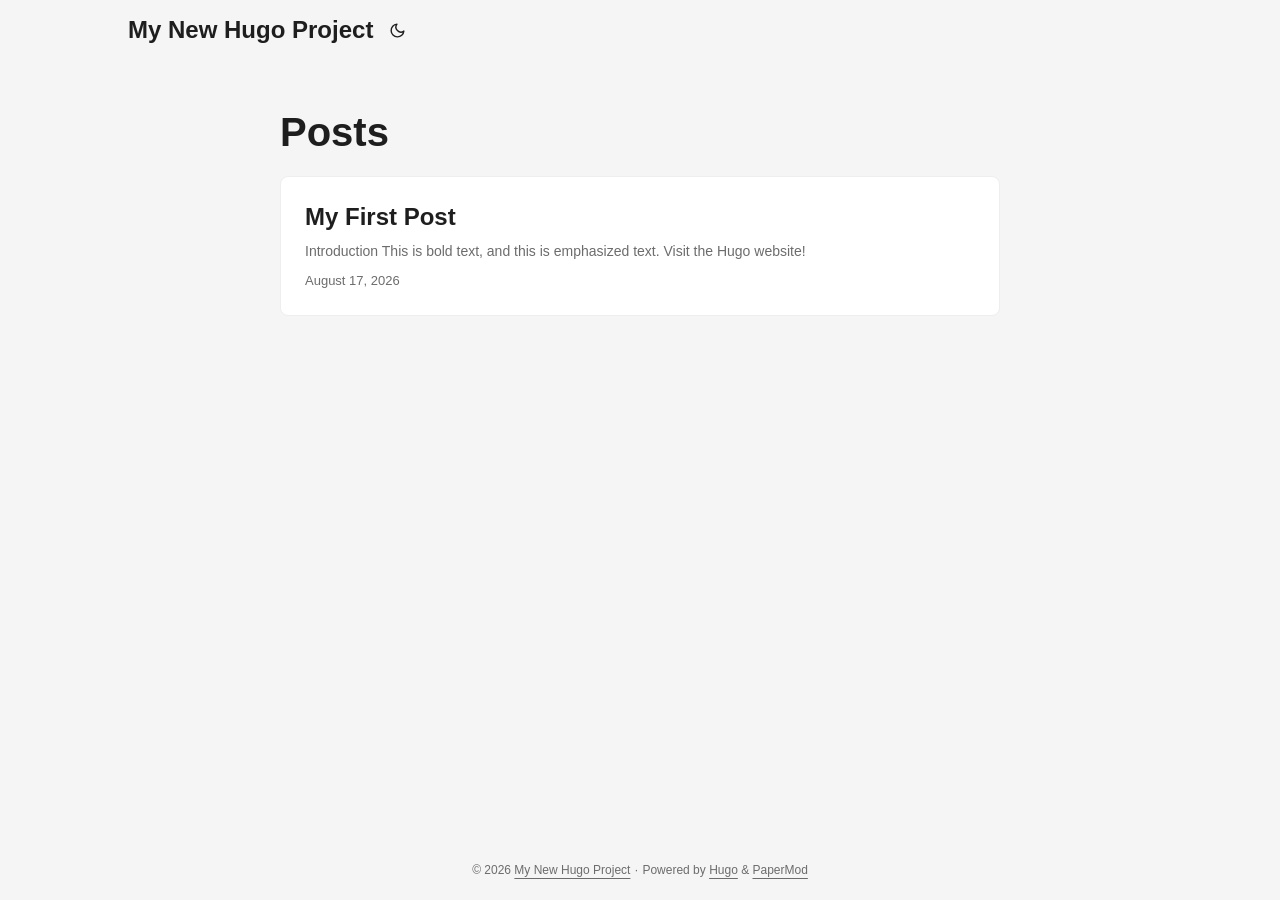
<file: posts/page/1/index.html>
<!DOCTYPE html>
<html lang="en-us">
	<head>
		<title>https://luizguilherme13.github.io/posts/</title>
		<link rel="canonical" href="https://luizguilherme13.github.io/posts/">
		<meta charset="utf-8">
		<meta http-equiv="refresh" content="0; url=https://luizguilherme13.github.io/posts/">
	</head>
</html>
</file>
<file: assets/css/stylesheet.cd9298b33628769aa1bc1acebbbfd7aa11ce81dfe03484d479e1907760249a1d.css>
/*
  PaperMod v8+
  License: MIT https://github.com/adityatelange/hugo-PaperMod/blob/master/LICENSE
  Copyright (c) 2020 nanxiaobei and adityatelange
  Copyright (c) 2021-2026 adityatelange
*/
:root{--gap:24px;--content-gap:20px;--nav-width:1024px;--main-width:720px;--header-height:60px;--footer-height:60px;--radius:8px;--theme:rgb(255, 255, 255);--entry:rgb(255, 255, 255);--primary:rgb(30, 30, 30);--secondary:rgb(108, 108, 108);--tertiary:rgb(214, 214, 214);--content:rgb(31, 31, 31);--code-block-bg:rgb(28, 29, 33);--code-bg:rgb(245, 245, 245);--border:rgb(238, 238, 238);color-scheme:light}:root[data-theme=dark]{--theme:rgb(29, 30, 32);--entry:rgb(46, 46, 51);--primary:rgb(218, 218, 219);--secondary:rgb(155, 156, 157);--tertiary:rgb(65, 66, 68);--content:rgb(196, 196, 197);--code-block-bg:rgb(46, 46, 51);--code-bg:rgb(55, 56, 62);--border:rgb(51, 51, 51);color-scheme:dark}.list{background:var(--code-bg)}[data-theme=dark] .list{background:var(--theme)}*,::after,::before{box-sizing:border-box}html{-webkit-tap-highlight-color:transparent;overflow-y:scroll;-webkit-text-size-adjust:100%;text-size-adjust:100%}a,button,body,h1,h2,h3,h4,h5,h6{color:var(--primary)}body{font-family:-apple-system,BlinkMacSystemFont,segoe ui,Roboto,Oxygen,Ubuntu,Cantarell,open sans,helvetica neue,sans-serif;font-size:18px;line-height:1.6;word-break:break-word;background:var(--theme)}article,aside,figcaption,figure,footer,header,hgroup,main,nav,section,table{display:block}h1,h2,h3,h4,h5,h6{line-height:1.2}h1,h2,h3,h4,h5,h6,p{margin-top:0;margin-bottom:0}ul{padding:0}a{text-decoration:none}body,figure,ul{margin:0}table{width:100%;border-collapse:collapse;border-spacing:0;overflow-x:auto;word-break:keep-all}button,input,textarea{padding:0;font:inherit;background:0 0;border:0}input,textarea{outline:0}button,input[type=button],input[type=submit]{cursor:pointer}input:-webkit-autofill,textarea:-webkit-autofill{box-shadow:0 0 0 50px var(--theme)inset}img{display:block;max-width:100%}.not-found{position:absolute;left:0;right:0;display:flex;align-items:center;justify-content:center;height:80%;font-size:160px;font-weight:700}.archive-posts{width:100%;font-size:16px}.archive-year{margin-top:40px}.archive-year:not(:last-of-type){border-bottom:2px solid var(--border)}.archive-month{display:flex;align-items:flex-start;padding:10px 0}.archive-month-header{margin:25px 0;width:200px}.archive-month:not(:last-of-type){border-bottom:1px solid var(--border)}.archive-entry{position:relative;padding:5px;margin:10px 0}.archive-entry-title{margin:5px 0;font-weight:400}.archive-count,.archive-meta{color:var(--secondary);font-size:14px}.footer,.top-link{font-size:12px;color:var(--secondary)}.footer{max-width:calc(var(--main-width) + var(--gap) * 2);margin:auto;padding:calc((var(--footer-height) - var(--gap))/2)var(--gap);text-align:center;line-height:24px}.footer span{margin-inline-start:1px;margin-inline-end:1px}.footer span:last-child{white-space:nowrap}.footer a{color:inherit;text-underline-offset:.25rem;text-decoration:underline}.top-link{position:fixed;bottom:4rem;right:2rem;z-index:99;background:var(--tertiary);width:2.5rem;height:2.5rem;padding:10px;border-radius:64px;transition:visibility .3s,opacity .3s cubic-bezier(.4,0,1,1)}.hidden{visibility:hidden;opacity:0}.top-link,.top-link svg{filter:drop-shadow(0 0 0 var(--theme))}.footer a:hover,.top-link:hover{color:var(--primary)}.header-nav{display:flex;flex-wrap:wrap;justify-content:space-between;max-width:calc(var(--nav-width) + var(--gap) * 2);margin:auto;line-height:var(--header-height);padding:0 var(--gap);column-gap:var(--gap)}.header-nav a{display:block}.logo,.menu{display:flex}.logo{align-items:center;column-gap:.55rem;flex-wrap:wrap}.logo a{font-size:24px;font-weight:700;display:flex;align-items:center;column-gap:.55rem}.logo a img,.logo a svg{pointer-events:none;border-radius:6px}.theme-toggle{padding:0 .4rem}[data-theme=dark] .moon{display:none}[data-theme=light] .sun{display:none}.logo-switches{display:inline-flex;gap:.4rem;align-items:inherit;min-height:stretch;flex-wrap:inherit}.logo-switches>*{min-height:inherit;align-items:center;display:inline-flex}.nav-sep{color:var(--secondary)}.lang-menu *{display:inherit;min-height:inherit;align-items:inherit}.lang-menu a{font-size:1rem;font-weight:500;padding:0 .4rem;display:inline-flex}.menu{list-style:none;word-break:keep-all;overflow-x:auto;white-space:nowrap;column-gap:var(--gap)}.menu a{font-size:16px}.menu .active{font-weight:500;text-decoration:underline;text-underline-offset:.3rem;text-decoration-thickness:2px}.main{position:relative;min-height:calc(100vh - var(--header-height) - var(--footer-height));max-width:calc(var(--main-width) + var(--gap) * 2);margin:auto;padding:var(--gap)}.page-header h1{font-size:40px}.pagination{display:flex}.pagination a{color:var(--theme);font-size:13px;line-height:36px;background:var(--primary);border-radius:calc(36px/2);padding:0 16px}.pagination .next{margin-inline-start:auto}.social-icons a{display:inline-flex;padding:10px}.social-icons a svg{height:26px;width:26px}code{direction:ltr}div.highlight,pre{position:relative}.copy-code{display:none;position:absolute;top:4px;right:4px;color:rgba(255,255,255,.8);background:rgba(78,78,78,.8);border-radius:var(--radius);padding:0 5px;font-size:14px;user-select:none}div.highlight:hover .copy-code,pre:hover .copy-code{display:block}.md-content h3,.md-content h4,.md-content h5,.md-content h6{margin:24px 0 16px}.md-content h1{margin:40px auto 32px;font-size:40px}.md-content h2{margin:32px auto 24px;font-size:32px}.md-content h3{font-size:24px}.md-content h4{font-size:16px}.md-content h5{font-size:14px}.md-content h6{font-size:12px}.md-content a:not(.anchor){text-underline-offset:.3rem;text-decoration:underline}.md-content del{text-decoration:line-through}.md-content dl:not(:last-child),.md-content ol:not(:last-child),.md-content p:not(:last-child),.md-content figure:not(:last-child),.md-content ul:not(:last-child){margin-bottom:var(--content-gap)}.md-content ol,.md-content ul{padding-inline-start:1.25rem}.md-content li{margin-top:.3rem}.md-content li p{margin-bottom:0}.md-content dl{display:flex;flex-wrap:wrap;margin:0}.md-content dt{width:25%;font-weight:700}.md-content dd{width:75%;margin-inline-start:0;padding-inline-start:10px}.md-content dd~dd,.md-content dt~dt{margin-top:10px}.md-content table{margin-bottom:var(--content-gap)}.md-content table th,.md-content table:not(.highlighttable,.highlight table,.gist .highlight) td{min-width:80px;padding:6px 13px;line-height:1.5;border:1px solid var(--border)}.md-content table th{text-align:start}.md-content table:not(.highlighttable) td code:only-child{margin:auto 0}.md-content .highlight table{border-radius:var(--radius)}.md-content .highlight:not(table){margin-bottom:var(--content-gap);background:var(--code-block-bg)!important;border-radius:var(--radius);direction:ltr}.md-content li>.highlight{margin-inline-end:0}.md-content ul pre{margin-inline-start:calc(var(--gap) * -2)}.md-content .highlight pre{margin:0}.md-content .highlighttable{table-layout:fixed}.md-content .highlighttable td:first-child{width:40px}.md-content .highlighttable td .linenodiv{padding-inline-end:0!important}.md-content .highlighttable td .highlight,.md-content .highlighttable td .linenodiv pre{margin-bottom:0}.post-content code{padding:.2rem .3rem;font-size:.78em;line-height:1.5;background:var(--code-bg);border-radius:.2rem}.md-content pre code{display:grid;margin:auto 0;padding:10px;color:#d5d5d6;background:var(--code-block-bg)!important;border-radius:var(--radius);overflow-x:auto;word-break:break-all}.md-content blockquote{margin:1rem 0;padding-inline-start:1rem;border-inline-start:.3rem solid var(--content)}.md-content hr{margin:30px 0;height:2px;background:var(--tertiary);border:0}.md-content iframe{max-width:100%}.md-content img{border-radius:var(--radius);margin:1rem 0}.md-content img[src*="#center"]{margin:1rem auto}.md-content figure.align-center{text-align:center}.md-content figure>figcaption{color:var(--primary);font-size:16px;font-weight:700;margin:8px 0 16px}.md-content figure>figcaption>p{color:var(--secondary);font-size:14px;font-weight:400}.md-content h1:hover .anchor,.md-content h2:hover .anchor,.md-content h3:hover .anchor,.md-content h4:hover .anchor,.md-content h5:hover .anchor,.md-content h6:hover .anchor{display:inline-flex;color:var(--secondary);margin-inline-start:.5em;font-weight:500;user-select:none}.anchor:hover{color:var(--content)!important}.md-content img.in-text{display:inline;margin:auto}mark{border-radius:2px;padding:0 2px}audio{display:block;width:100%;border:1px solid var(--border);border-radius:var(--radius);overflow:hidden;height:2.5rem;margin-bottom:var(--content-gap)}audio::-webkit-media-controls-enclosure{border-radius:0}video{border:1px solid var(--code-bg);border-radius:var(--radius);max-width:100%}.first-entry{position:relative;display:flex;flex-direction:column;justify-content:center;min-height:320px;margin:var(--gap)0 calc(var(--gap) * 2)}.first-entry .entry-header{overflow:hidden;display:-webkit-box;-webkit-box-orient:vertical;-webkit-line-clamp:3}.first-entry .entry-header h1{font-size:34px;line-height:1.3}.first-entry .entry-header h2{font-size:40px}.first-entry .entry-content{margin:14px 0;font-size:16px;-webkit-line-clamp:3}.first-entry .entry-footer{font-size:14px}.home-info .entry-content{--content-gap:0.5rem;-webkit-line-clamp:unset;margin:0}.home-info .social-icons a:first-of-type{padding-inline-start:0}.post-entry{position:relative;margin-bottom:var(--gap);padding:var(--gap);background:var(--entry);border-radius:var(--radius);transition:transform .25s ease;border:1px solid var(--border)}.post-entry:hover,.post-entry:focus-within{transform:translateY(-2px);border-color:var(--tertiary)}.tag-entry .entry-cover{display:none}.entry-header h2{font-size:24px;line-height:1.3}.entry-content{margin:8px 0;color:var(--secondary);font-size:14px;line-height:1.6;overflow:hidden;display:-webkit-box;-webkit-box-orient:vertical;-webkit-line-clamp:2}.home-info .entry-content p{margin-block-start:1em;margin-block-end:1em}.entry-footer{color:var(--secondary);font-size:13px}.entry-link{position:absolute;left:0;right:0;top:0;bottom:0;border-radius:var(--radius)}.entry-hint{color:var(--secondary)}.entry-hint-parent{display:flex;justify-content:space-between}.entry-cover{font-size:14px;margin-bottom:var(--gap);text-align:center;display:flex;flex-direction:column;gap:.5rem}.entry-cover img{border-radius:var(--radius);width:100%;height:auto}.entry-cover a{text-underline-offset:.3rem;text-decoration:underline}.page-header,.post-header{margin:24px auto var(--content-gap)}.post-title{font-size:40px}.post-description{margin-top:10px}.post-meta{margin-top:5px}.post-meta,.breadcrumbs{color:var(--secondary);font-size:14px}.breadcrumbs{display:flex;flex-wrap:wrap;align-items:center;gap:.2rem}.breadcrumbs a{font-size:16px}.breadcrumbs svg{height:1em}.i18n_list{display:inline-flex}.post-meta .i18n_list li{list-style:none;margin:auto 3px}.post-meta a,.toc a:hover{text-underline-offset:.3rem;text-decoration:underline}.post-meta a{color:var(--secondary);text-decoration-style:dotted}details.toc{margin-bottom:var(--content-gap);background:var(--code-bg);border-radius:var(--radius);border:1px solid var(--border)}[data-theme=dark] details.toc{background:var(--entry)}details.toc summary{padding:.3rem 1.2rem;border-radius:var(--radius)}details summary{cursor:pointer;display:list-item;width:100%;margin-inline-start:0;user-select:none}details .title{display:inline;font-weight:500;margin-inline-start:.2rem}details{interpolate-size:allow-keywords}details::details-content{height:0;opacity:0;overflow:clip;transition:height 150ms ease,opacity 150ms ease,content-visibility 150ms allow-discrete}details[open]::details-content{height:auto;opacity:1}details .inner{margin:0 2.4rem;padding-bottom:.6rem}details li ul{margin-inline-start:var(--gap)}.post-content{color:var(--content);margin:30px 0}.post-footer{margin-top:var(--content-gap)}.post-footer>*{margin-bottom:10px}.post-tags{display:flex;flex-wrap:wrap;gap:10px}.post-tags li{display:inline-block}.post-tags a,.share-buttons,.paginav{border-radius:var(--radius);background:var(--code-bg);border:1px solid var(--border)}.post-tags a{display:block;padding:0 14px;color:var(--secondary);font-size:14px;line-height:34px;background:var(--code-bg)}.post-tags a:hover,.paginav a:hover{background:var(--border)}.share-buttons{padding:10px;display:flex;justify-content:center;overflow-x:auto;gap:10px}.share-buttons li,.share-buttons a{display:inline-flex}.share-buttons a:not(:last-of-type){margin-inline-end:12px}.paginav{display:flex;line-height:1.2}.paginav .title{letter-spacing:1px;text-transform:uppercase;font-size:.8rem;color:var(--secondary)}.paginav a{width:50%;display:flex;flex-direction:column;gap:.5rem;padding:.8rem;border-radius:var(--radius)}.paginav span:hover:not(.title){text-underline-offset:.2rem;text-decoration:underline}.paginav .next{margin-inline-start:auto;text-align:right}[dir=rtl] .paginav .next{text-align:left}h1>a>svg{display:inline}.buttons,.main .profile{display:flex;justify-content:center}.main .profile{align-items:center;min-height:calc(100vh - var(--header-height) - var(--footer-height) - (var(--gap) * 2));text-align:center}.profile .profile_inner{display:flex;flex-direction:column;align-items:center;gap:1rem}.profile img{border-radius:50%}.buttons{flex-wrap:wrap;max-width:400px;gap:1rem}.button{background:var(--tertiary);border-radius:var(--radius);padding:.4rem .8rem}.searchbox input{padding:4px 10px;width:100%;color:var(--primary);font-weight:700;border:2px solid var(--tertiary);border-radius:var(--radius)}.searchResults li{list-style:none;border-radius:var(--radius);padding:10px 15px;position:relative;font-weight:500;display:flex;align-items:center;justify-content:space-between;background:var(--entry);transition:transform .25s ease;border:1px solid var(--border)}.searchResults{margin:var(--content-gap)0;width:100%;display:flex;flex-direction:column;gap:10px}.searchResults li:hover,.searchResults li:focus-within{transform:translateY(-2px);border-color:var(--tertiary)}.searchResults li .entry-link:focus{outline:2px solid var(--secondary);outline-offset:-2px}.terms-tags{display:flex;flex-wrap:wrap;gap:1em;margin-top:var(--content-gap)}.terms-tags li{display:inline-block;font-weight:500}.terms-tags a{display:block;padding:4px 10px;background:var(--tertiary);border-radius:var(--radius);transition:transform .1s}.bg{color:#cad3f5;background-color:#24273a}.chroma{color:#cad3f5;background-color:#24273a}.chroma .err{color:#ed8796}.chroma .lnlinks{outline:none;text-decoration:none;color:inherit}.chroma .lntd{vertical-align:top;padding:0;margin:0;border:0}.chroma .lntable{border-spacing:0;padding:0;margin:0;border:0}.chroma .hl{background-color:#474733}.chroma .lnt{white-space:pre;-webkit-user-select:none;user-select:none;margin-right:.4em;padding:0 .4em;color:#8087a2}.chroma .ln{white-space:pre;-webkit-user-select:none;user-select:none;margin-right:.4em;padding:0 .4em;color:#8087a2}.chroma .line{display:flex}.chroma .k{color:#c6a0f6}.chroma .kc{color:#f5a97f}.chroma .kd{color:#ed8796}.chroma .kn{color:#8bd5ca}.chroma .kp{color:#c6a0f6}.chroma .kr{color:#c6a0f6}.chroma .kt{color:#ed8796}.chroma .na{color:#8aadf4}.chroma .nb{color:#91d7e3}.chroma .bp{color:#91d7e3}.chroma .nc{color:#eed49f}.chroma .no{color:#eed49f}.chroma .nd{color:#8aadf4;font-weight:700}.chroma .ni{color:#8bd5ca}.chroma .ne{color:#f5a97f}.chroma .nf{color:#8aadf4}.chroma .fm{color:#8aadf4}.chroma .nl{color:#91d7e3}.chroma .nn{color:#f5a97f}.chroma .py{color:#f5a97f}.chroma .nt{color:#c6a0f6}.chroma .nv{color:#f4dbd6}.chroma .vc{color:#f4dbd6}.chroma .vg{color:#f4dbd6}.chroma .vi{color:#f4dbd6}.chroma .vm{color:#f4dbd6}.chroma .s{color:#a6da95}.chroma .sa{color:#ed8796}.chroma .sb{color:#a6da95}.chroma .sc{color:#a6da95}.chroma .dl{color:#8aadf4}.chroma .sd{color:#6e738d}.chroma .s2{color:#a6da95}.chroma .se{color:#8aadf4}.chroma .sh{color:#6e738d}.chroma .si{color:#a6da95}.chroma .sx{color:#a6da95}.chroma .sr{color:#8bd5ca}.chroma .s1{color:#a6da95}.chroma .ss{color:#a6da95}.chroma .m{color:#f5a97f}.chroma .mb{color:#f5a97f}.chroma .mf{color:#f5a97f}.chroma .mh{color:#f5a97f}.chroma .mi{color:#f5a97f}.chroma .il{color:#f5a97f}.chroma .mo{color:#f5a97f}.chroma .o{color:#91d7e3;font-weight:700}.chroma .ow{color:#91d7e3;font-weight:700}.chroma .c{color:#6e738d;font-style:italic}.chroma .ch{color:#6e738d;font-style:italic}.chroma .cm{color:#6e738d;font-style:italic}.chroma .c1{color:#6e738d;font-style:italic}.chroma .cs{color:#6e738d;font-style:italic}.chroma .cp{color:#6e738d;font-style:italic}.chroma .cpf{color:#6e738d;font-weight:700;font-style:italic}.chroma .gd{color:#ed8796;background-color:#363a4f}.chroma .ge{font-style:italic}.chroma .gr{color:#ed8796}.chroma .gh{color:#f5a97f;font-weight:700}.chroma .gi{color:#a6da95;background-color:#363a4f}.chroma .gs{font-weight:700}.chroma .gu{color:#f5a97f;font-weight:700}.chroma .gt{color:#ed8796}.chroma .gl{text-decoration:underline}.chroma{background-color:unset!important}.chroma .hl{display:flex}.chroma .lnt{padding:0 0 0 12px}.highlight pre.chroma code{padding:8px 0}.highlight pre.chroma .line .cl,.chroma .ln{padding:0 10px}.chroma .lntd:last-of-type{width:100%}@media screen and (max-width:768px){:root{--gap:14px}.profile img{transform:scale(.85)}.first-entry{min-height:260px}.archive-month{flex-direction:column}.archive-year{margin-top:20px}.footer{padding:calc((var(--footer-height) - var(--gap) - 10px)/2)var(--gap)}}@media screen and (max-width:900px){.list .top-link{transform:translateY(-5rem)}}@media screen and (max-width:340px){.share-buttons{justify-content:unset}}@media(prefers-reduced-motion){.terms-tags a:active,.button:active,.post-entry:active,.top-link,.searchResults .focus,.searchResults li:active{transform:none}}
</file>
